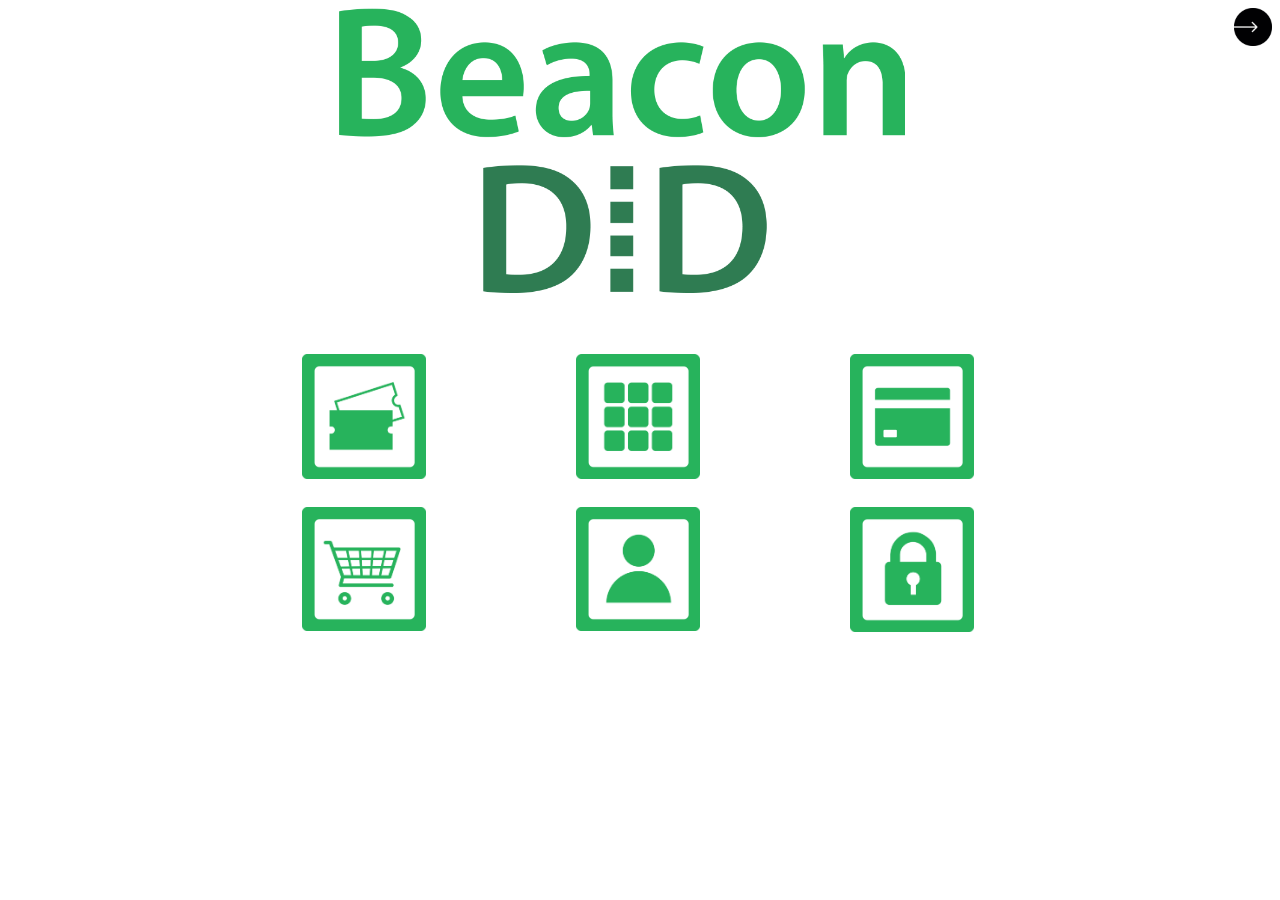
<file: portal/index.html>
<!DOCTYPE html>
<html>
<head>
<meta charset="UTF-8">
<title> Beacon_DID PORTAL MAIN </title>

<style type="text/css">
	
</style>
</head>

<body>
	<a href="login.jsp"><img id="login" src="./image/signin.png" align="right" width="3%"></a>

	<center><img src="./image/Main.png" width="45%"/></center>
	<br><Br><br>
	<table id="main_table">     
		<tr align="center">
			<td align="right"><a href="ticket.jsp"><img src="./image/ticket.png" width="30%"></a></td>
			<td><a href="App.jsp"> <img src ="./image/App.png" width="30%"></a></td>
			<td align="left"><a href="pay.jsp"> <img src ="./image/pay.png" width="30%"></a></td>
		</tr>		
		<tr><td> </td></tr>
		<tr><td> </td></tr>
		<tr><td> </td></tr>
		<tr><td> </td></tr>
		<tr><td> </td></tr>
		<tr align="center">
			<td align="right"><a href="store.jsp"> <img src="./image/store.png" width="30%"> </a></td>
			<td><a href="user.jsp"> <img src="./image/user.png"  width="30%"> </a></td>
			<td align="left"><a href="security.jsp"> <img src ="./image/security.png" width="30%"></a></td>
			<td></td>
			
		</tr>
	</table>
</body>
</html>
</file>
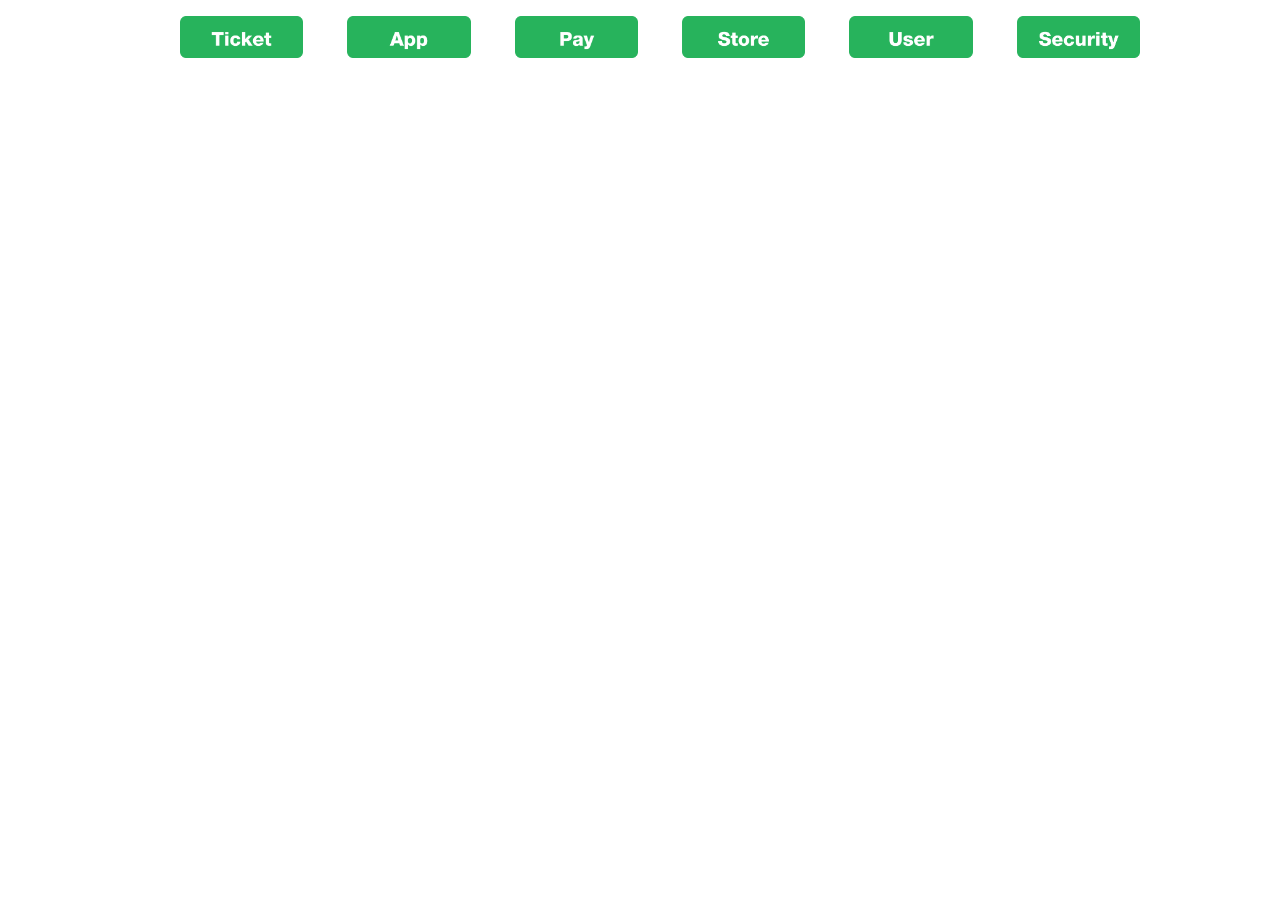
<file: portal/Main_content.html>
<!DOCTYPE html>
<html>
<head>

<style>
body{font-family:"나눔고딕";
	margin:3px}
ul{
	text-align: center;
	padding: 3px, 0;
}
ul li{
	display: inline;
	text-transform: uppercase;
	padding: 0 20px;
	position:relative;
}
ul li a{
	text-decoration: none;
	color:black;
	position:relative;
}
ul li a:hover{
	text-decoration: underline;
	background: #47C83E;
	position:relative;
}
</style>
<meta charset="UTF-8">
<title>Insert title here</title>
</head>

<body>
<ul >
<li><a href="ticket.jsp" target="_top"><img src="image/Menu_ticket.png" width="10%"/></a></li>
<li><a href="App.jsp" target="_top"><img src="image/Menu_app.png" width="10%"/></a></li>
<li><a href="pay.jsp" target="_top"><img src="image/Menu_pay.png" width="10%"/></a></li>
<li><a href="store.jsp" target="_top"><img src="image/Menu_store.png" width="10%"/></a></li>
<li><a href="user.jsp" target="_top"><img src="image/Menu_user.png" width="10%"/></a></li>
<li><a href="security.jsp" target="_top"><img src="image/Menu_security.png" width="10%"/></a></li>
</ul>
</body>
</html>
</file>
